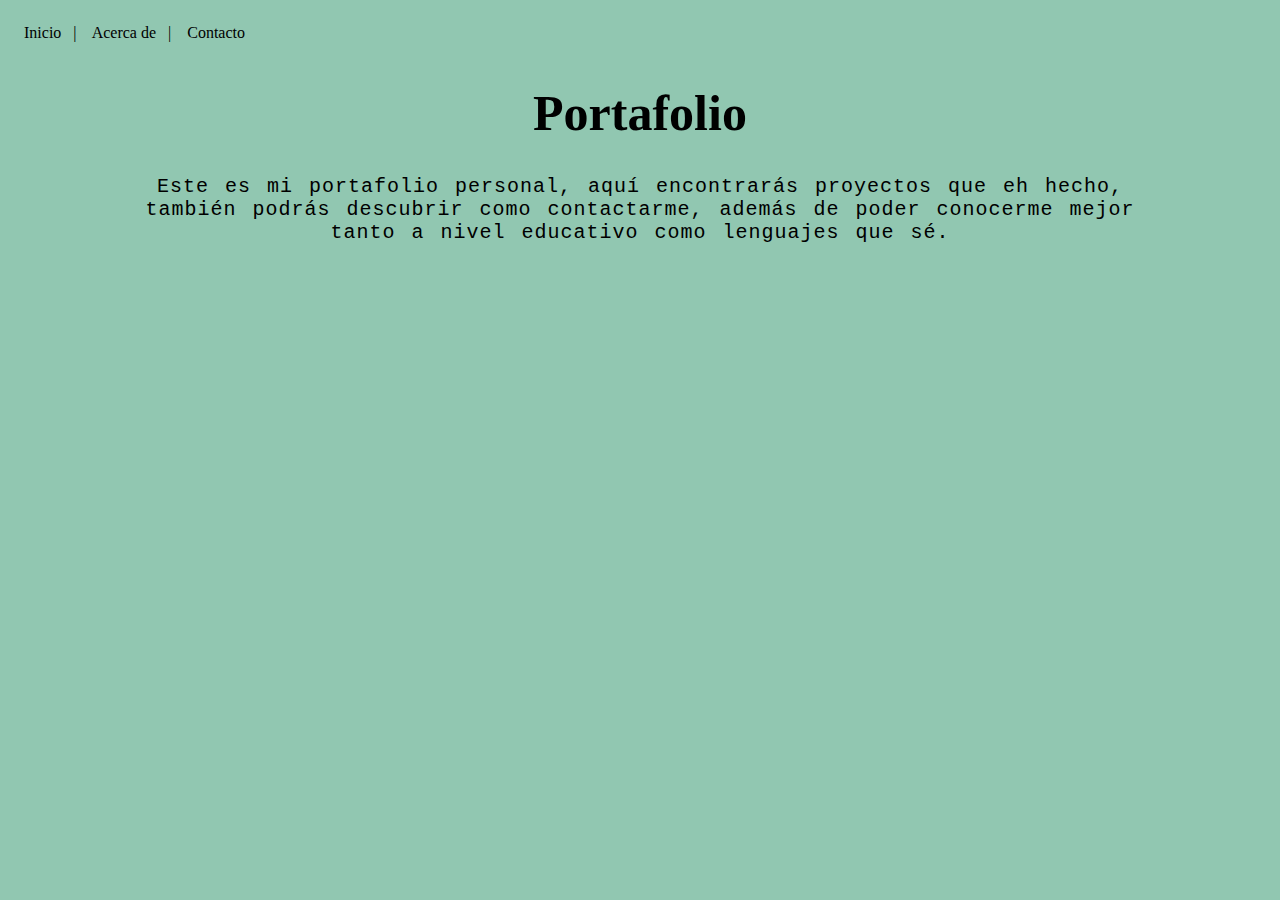
<file: index.html>
<!DOCTYPE html>
<html lang="es">
<head>
    <meta charset="UTF-8">
    <meta name="viewport" content="width=device-width, initial-scale=1.0">
    <title> Inicio </title>
    <link rel="icon" type="x-icon" href="images/cv.png">
    <link rel="stylesheet" href="style.css">
</head>
<body class="cuerpo">
    <ul class="breadcrumb">
        <li> <a href="index.html"> Inicio </a> </li>
        <li> <a href="acerca-de/acerca-de.html"> Acerca de </a> </li>
        <li> <a href="contacto/contacto.html"> Contacto </a> </li>
    </ul>
    <h1 class="title">
        Portafolio
    </h1>
    <p class="intro">
        Este es mi portafolio personal, aquí encontrarás proyectos que eh hecho, <br>
        también podrás descubrir como contactarme, además de poder conocerme mejor <br>
        tanto a nivel educativo como lenguajes que sé.
    </p>
</body>
</html>
</file>
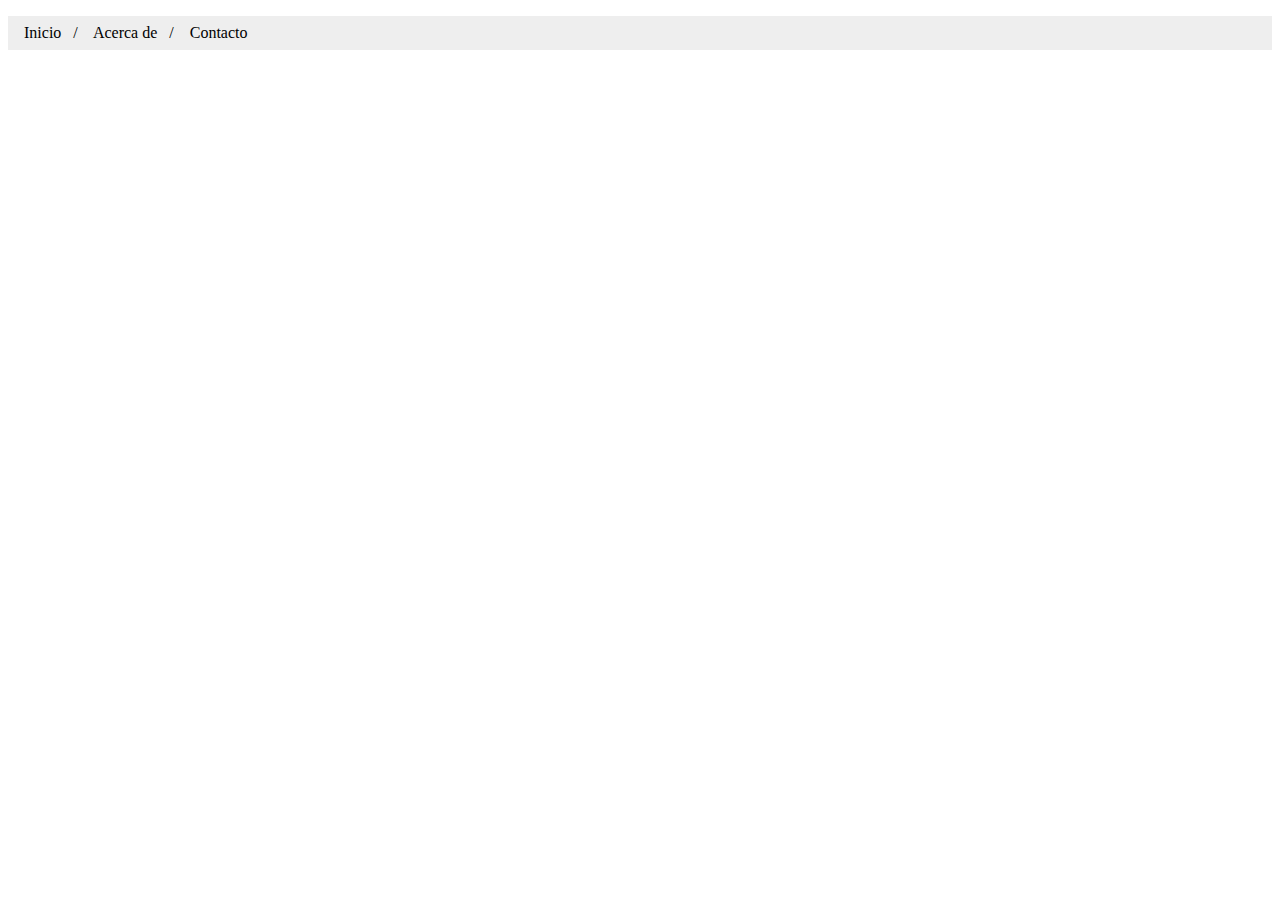
<file: acerca-de/acerca-de.html>
<!DOCTYPE html>
<html lang="es">
<head>
    <meta charset="UTF-8">
    <meta name="viewport" content="width=device-width, initial-scale=1.0">
    <title> Acerca de </title>
    <link rel="icon" type="x-icon" href="images/cv.png">
    <link rel="stylesheet" href="acerca-de.css">
</head>
<body>
    <ul class="breadcrumb">
        <li>
            Inicio
        </li>
        <li>
            Acerca de
        </li>
        <li>
            Contacto
        </li>
    </ul>
</body>
</html>
</file>
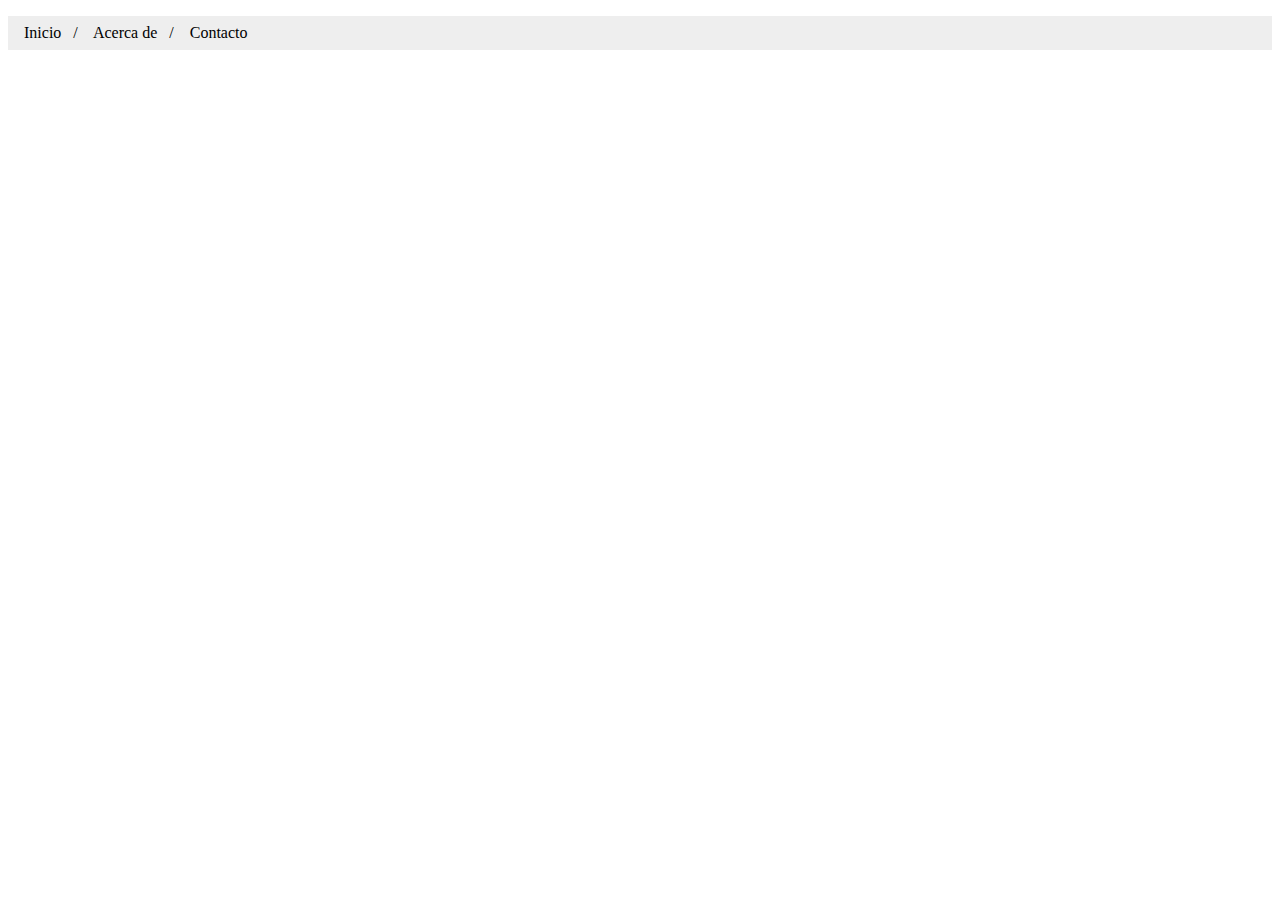
<file: contacto/contacto.html>
<!DOCTYPE html>
<html lang="es">
<head>
    <meta charset="UTF-8">
    <meta name="viewport" content="width=device-width, initial-scale=1.0">
    <title>Contacto</title>
    <link rel="icon" type="x-icon" href="images/cv.png">
    <link rel="stylesheet" href="contacto.css">
</head>
<body>
    <ul class="breadcrumb"> 
        <li> <a href="../index.html"> Inicio </a> </li>
        <li> <a href="../acerca-de.html"> Acerca de </a> </li>
        <li> <a href="contacto.html"> Contacto </a> </li>
    </ul>
</body>
</html>
</file>
<file: style.css>
body.cuerpo {
    background-color: #91c7b1;
}

h1.title {
    text-align: center;
    font-size: 50px;
}

p.intro {
    text-align: center;
    letter-spacing: 1px;
    word-spacing: 3px;
    font-family: 'Courier New', Courier, monospace;
    font-size: 20px;
}

ul.breadcrumb {
    padding: 8px 16px;
    list-style: none;
    background-color: #91c7b1;
}

ul.breadcrumb li {
    display: inline;
}

ul.breadcrumb li+li:before {
    padding: 8px;
    color: black;
    content: "|\00a0";
}

ul.breadcrumb a:link, ul.breadcrumb a:visited {
    text-decoration:none;
    color: black;
}

ul.breadcrumb li a.active {
    color: #4CAF50;
    font-weight: bold;
}

ul.breadcrumb li a.active:hover {
    color: #397f3b;
    font-weight: bold;
}
</file>
<file: acerca-de/acerca-de.css>
ul.breadcrumb {
    padding: 8px 16px;
    list-style: none;
    background-color: #eee;
}

ul.breadcrumb li {
    display: inline;
}

ul.breadcrumb li+li:before {
    padding: 8px;
    color: black;
    content: "/\00a0";
}

ul.breadcrumb a:link, ul.breadcrumb a:visited {
    text-decoration:none;
    color: black;
}

ul.breadcrumb li a.active {
    color: #4CAF50;
    font-weight: bold;
}

ul.breadcrumb li a.active:hover {
    color: #397f3b;
    font-weight: bold;
}
</file>
<file: contacto/contacto.css>
ul.breadcrumb {
    padding: 8px 16px;
    list-style: none;
    background-color: #eee;
}

ul.breadcrumb li {
    display: inline;
}

ul.breadcrumb li+li:before {
    padding: 8px;
    color: black;
    content: "/\00a0";
}

ul.breadcrumb a:link, ul.breadcrumb a:visited {
    text-decoration:none;
    color: black;
}

ul.breadcrumb li a.active {
    color: #4CAF50;
    font-weight: bold;
}

ul.breadcrumb li a.active:hover {
    color: #397f3b;
    font-weight: bold;
}
</file>
